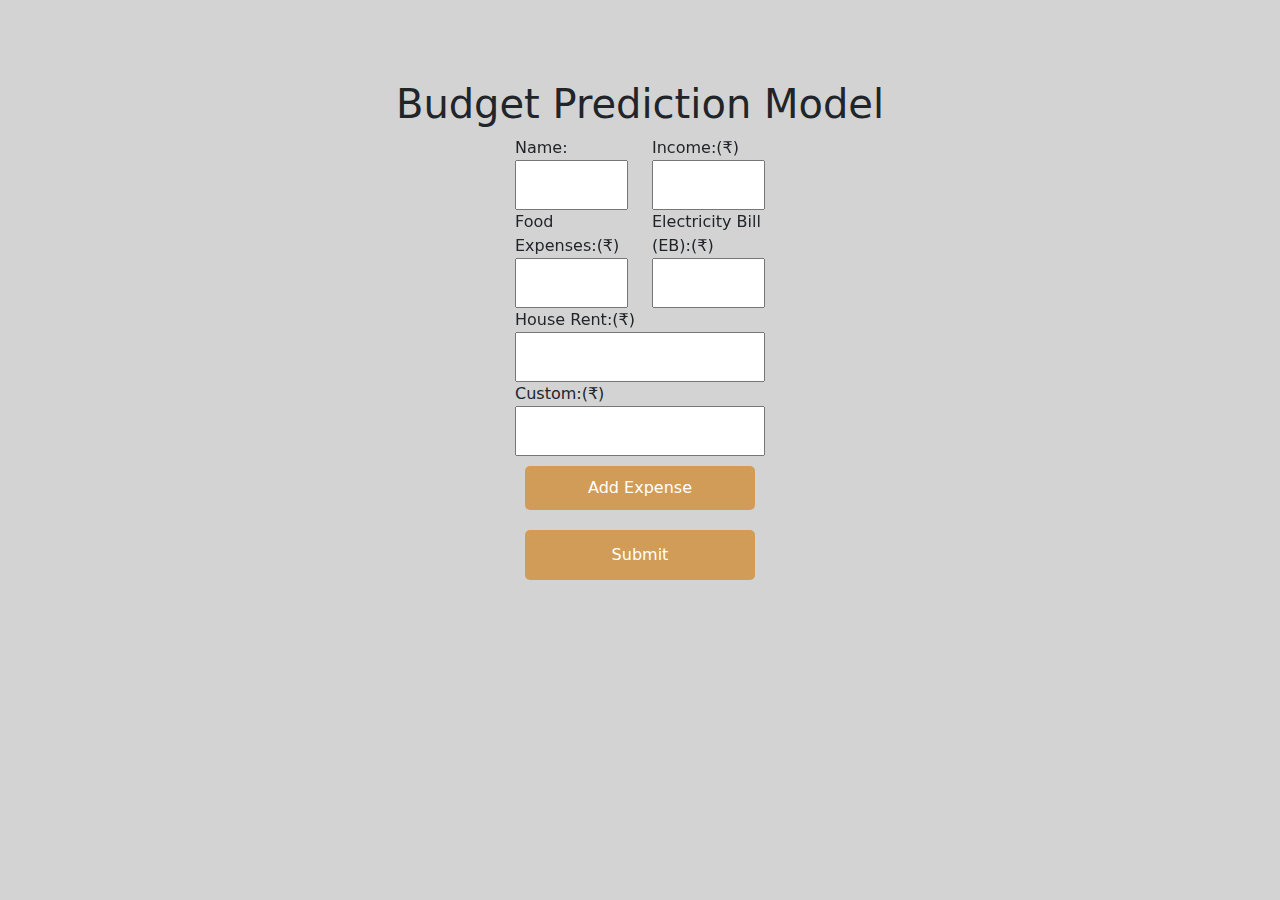
<file: Project/budget.html>
<!DOCTYPE html>
<html>

<head>
    <title>Budget</title>
    <link rel="stylesheet" href="style.css">
    <link href="https://cdn.jsdelivr.net/npm/bootstrap@5.0.2/dist/css/bootstrap.min.css" rel="stylesheet">

</head>

<body>
        <div class="container">
            <div class="container-fluid">
                <h1 class="budget-head">Budget Prediction Model</h1>
                <form id="myForm" onsubmit="validateForm(event)">
        
                    <div class="row">
        
                        <div class="col-sm">
                            <label for="name">Name:</label><br />
                            <input type="text" id="name"><br />
                            <span id="nameError" class="error"></span>
                        </div>
        
                        <div class="col-sm">
                            <label class="form-field" for="income">Income:(&#8377;)</label><br />
                            <input class="form-field" type="text" onchange="validateForm(event)" id="income" name="income"><br />
                            <span id="incomeError" class="error"></span>
                        </div>
        
                    </div>
        
                    <div class="row">
                        <div class="col-sm">
                            <label class="form-field" for="food">Food Expenses:(&#8377;)</label>
                            <input class="form-field" type="text" id="food" onchange="validateForm(event)" name="food"><br />
                            <span id="foodError" class="error"></span>
                        </div>
                        <div class="col-sm">
                            <label class="form-field" for="electricityBill">Electricity Bill (EB):(&#8377;)</label>
                            <input class="form-field" type="text" id="electricityBill" onchange="validateForm(event)" name="electricityBill"><br />
                            <span id="electricityBillError" class="error"></span>
                        </div>
                    </div>
        
                    <div class="row">
                        <div class="col-sm"> 
                            <label class="form-field" for="houseRent">House Rent:(&#8377;)</label>
                            <input class="form-field" type="text" id="houseRent" onchange="validateForm(event)" name="houseRent"><br />
                            <span id="houseRentError" class="error"></span>
                        </div>
            

                      
                    </div>
                                
                    <div class="col-sm" id="customExpenses">
                        <label class="form-field" for="customExpense">Custom:(&#8377;)</label>
                        <input class="form-field" type="text" id="customExpense" onchange="validateForm(event)" >
                        <button class="button" type="button" onclick="addExpense()">Add Expense</button><br />
                        <span id="CError" class="error"></span>
                        <input class="button" onclick="addName() " type="submit" value="Submit">
                    </div>

                    <div id="expenseList">
                        <!-- Expenses will be dynamically added here -->
                    </div>
                
                  
        
                    <p id="totalAmount">
                    <p id="budgetMessage"></p>
                    </p>
                    
                    
     
                </form>
            </div>
        </div>


    <script src="main.js">

    </script>

    <script src="https://cdn.jsdelivr.net/npm/@popperjs/core@2.9.2/dist/umd/popper.min.js"></script>
    <script src="https://cdn.jsdelivr.net/npm/bootstrap@5.0.2/dist/js/bootstrap.min.js"></script>

</body>

</html>
</file>
<file: Project/style.css>
* {
    box-sizing: border-box;
  }

body{
    
   background-color: lightgray !important;
}
.container-fluid {

    margin: 5rem 5rem;
 }

.row{
    backdrop-filter: blur(20px);
  
}
 
 

.error {
    color: red;
    text-align: justify;
}

#budgetMessage {
    color: red;
    font-weight: bold;
    padding-left: 2rem;
}


.budget-head {
    text-align: center;
}

form {
    margin: 0 auto;
    width: 250px;
}

input::-webkit-outer-spin-button input::-webkit-inner-spin-button {
    display: none;
    margin: 0;
}

input::-webkit-inner-spin-button,
input::-webkit-outer-spin-button {
    -webkit-appearance: none;
    margin: 0;
}

input[type=number]::-webkit-inner-spin-button,
input[type=number]::-webkit-outer-spin-button {
    -webkit-appearance: none;
    margin: 0;
}


input {
    width: 100%;
    height: 50px;

}

body {}

.button {
    color: white;
    border: none;
    width: 230px;
    border-radius: 5px;
    margin: 10px;
    background-color: rgb(209, 156, 87);
    padding: 10px 20px;
    text-align: center;
}

.button:hover {
    background-color: rgb(252, 71, 71);
    transition: 0.5s;
}


.expense-container {
    margin-bottom: 10px;
}
</file>
